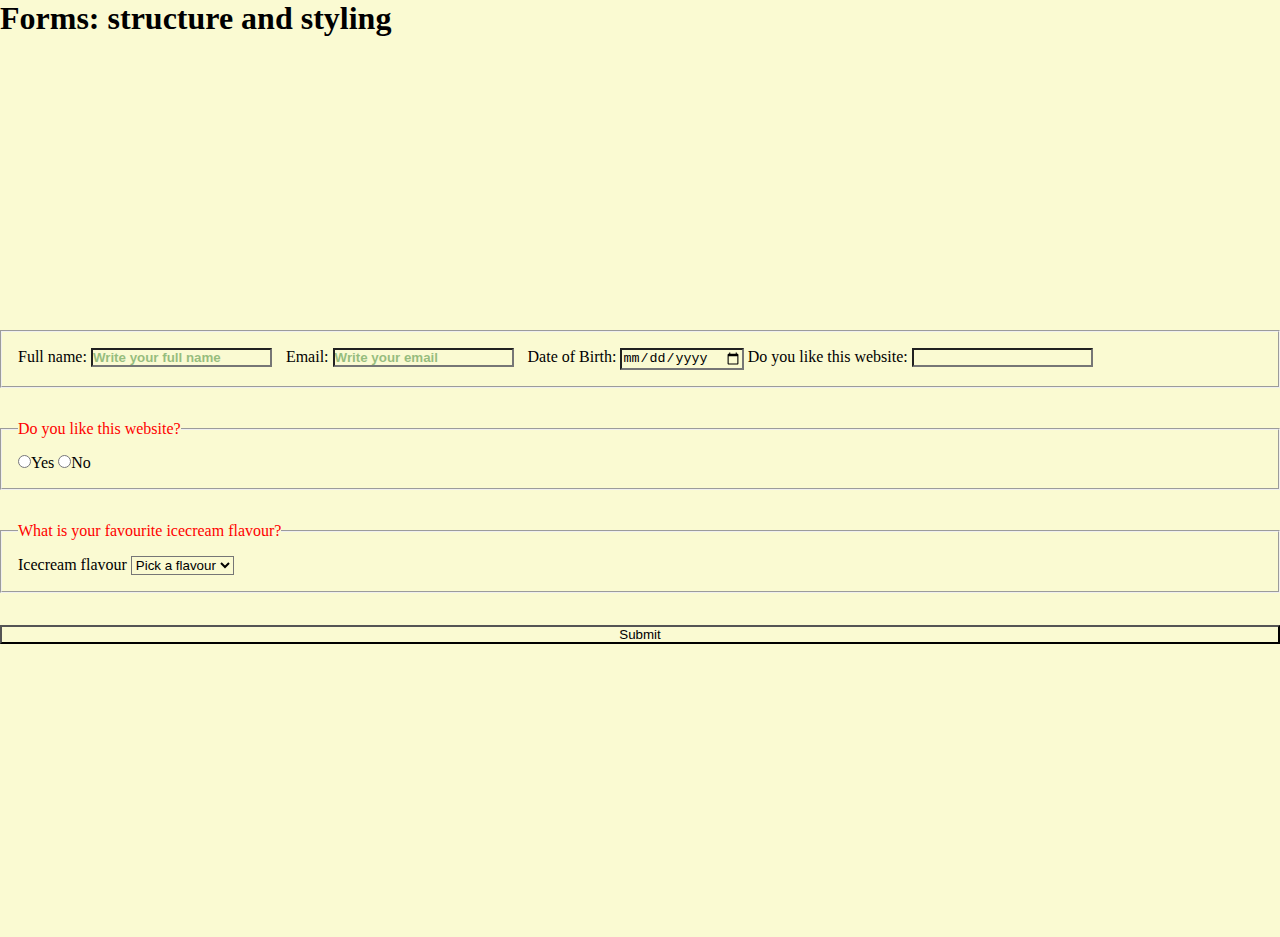
<file: forms-user-input-validation-feedback/demo-forms-data-and-interaction/index.html>
<!DOCTYPE html>
<html lang="en">
  <head>
    <meta charset="UTF-8" />
    <meta name="viewport" content="width=device-width, initial-scale=1.0" />
    <link rel="stylesheet" href="style.css" />
    <script src="app.js" defer></script>
    <title>Forms</title>
  </head>
  <body>
    <h1>Forms: structure and styling</h1>
    <!-- in the past the attribute "action" was used, but we now have other tools to achieve things, which we'll use instead. "action" may just pop up when creating form tag, just delete it -->
    <form id="">
      <!-- if you don't have a label you don't know what to put in, this applies ot all users, inc' accesibility (screen readers) -->
      <!-- as rule of thumb, the for attribute in the lable should be the same as the name in the input -->
      <!-- attributes for and name are a way to uniquely identify your lable and input. Make sure they match -->
      <!-- watch video...add something about typing a string -->
      <!-- form flow: label and input, then match for and name, then validation (that way you don't forget the steps) -->
      <fieldset>
        <label for="full-name">Full name: </label>
        <input
          type="text"
          name="full-name"
          placeholder="Write your full name"
          required
        />
        <!-- have a check (validation) to make sure email is entered in correct format - building filters/ validation points-->
        <label for="email">Email: </label>
        <input
          type="text"
          name="email"
          placeholder="Write your email"
          required
        />
        <label for="dob">Date of Birth: </label>
        <input type="date" name="dob" required />
        <!-- radio button is to get the user to choose from predetermind answers, e.g. just yes or no, it's like a small circle to click in or not and it fills -->
        <label for="like">Do you like this website: </label>
        <input type="text" name="like" required />
      </fieldset>
      <!-- when trying to categorise your form it helps to have different fieldsets which each have a legend at the top, to spearate it out a bit and group -->
      <!-- legend is the way the box (that occurs around your part of form you want, when you use fieldset tag) is telling the user what all the form questions are to do with in this area of the form, helps user know what to do-->
      <fieldset>
        <legend>Do you like this website?</legend>
        <label for="like"
          ><input type="radio" name="like" value="yes" />Yes
        </label>
        <label for="like"
          ><input type="radio" name="like" value="no" />No
        </label>
      </fieldset>
      <!-- you can then make the radio button choices interaction, e.g. it generates further questions -->

      <!-- when you have a question which would have a lot of answers (more than two), radio button not so good, so can use a select tag -->
      <fieldset>
        <legend>What is your favourite icecream flavour?</legend>
        <label for="icecream-flavour">Icecream flavour</label>
        <select name="icecream-flavour" id="">
          <!-- use attribute "selected" to have that the one that initially shows in answer box -->
          <!-- there's an attribute "hidden" that makes user have to choose one of the options, they then can't go back to the default value that's unable to collect (would have to refresh screen/page) -->
          <option value="" selected hidden>Pick a flavour</option>
          <option value="Vanilla">Vanilla</option>
          <option value="Chocolate">Chocolate</option>
          <option value="Strawberry">Strawberry</option>
          <option value="Pistachio">Pistachio</option>
        </select>
      </fieldset>

      <button type="submit">Submit</button>
    </form>
  </body>
</html>
</file>
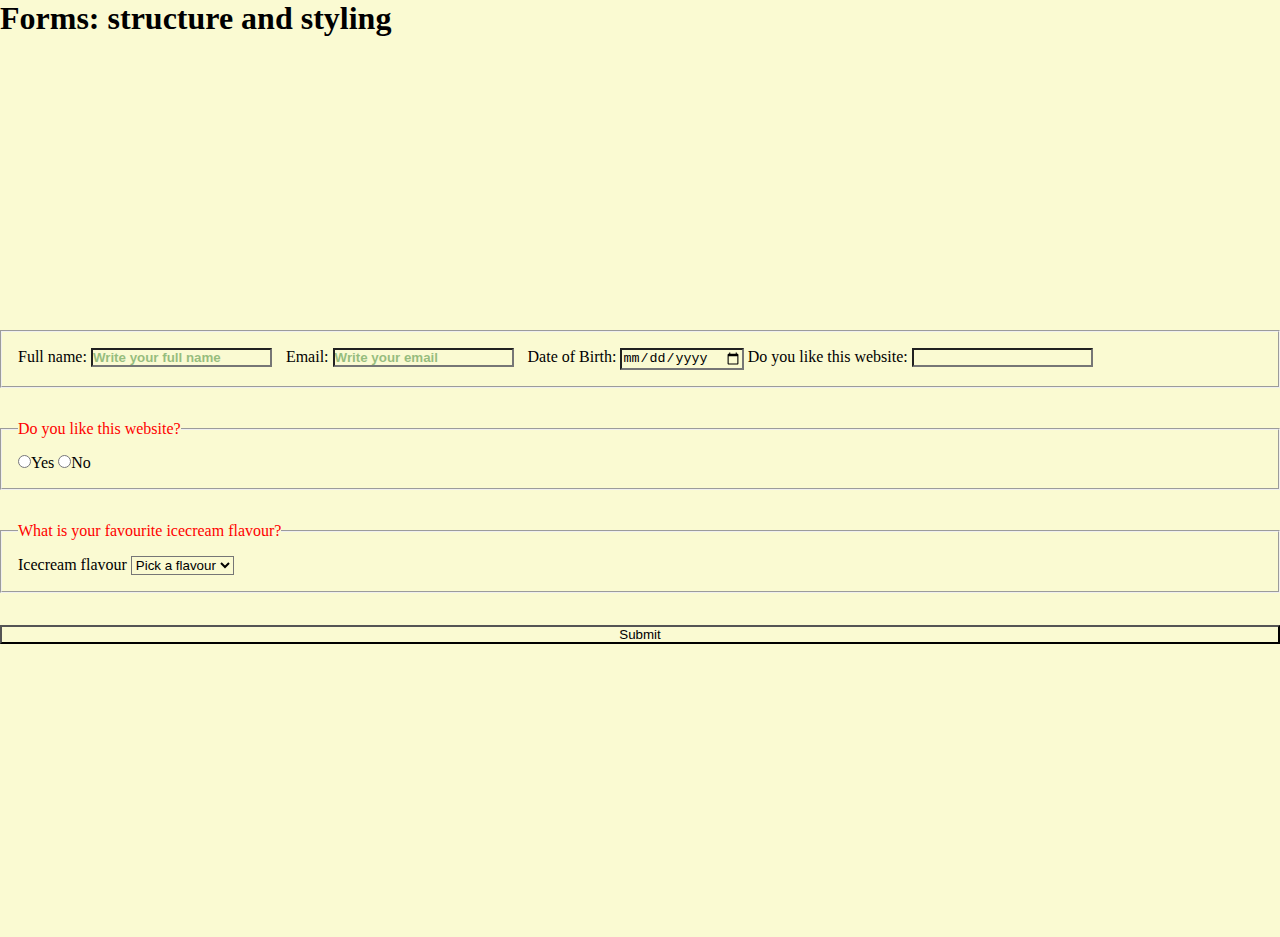
<file: forms-user-input-validation-feedback/demo-forms-data-structure/index.html>
<!DOCTYPE html>
<html lang="en">
  <head>
    <meta charset="UTF-8" />
    <meta name="viewport" content="width=device-width, initial-scale=1.0" />
    <link rel="stylesheet" href="style.css" />
    <title>Forms</title>
  </head>
  <body>
    <h1>Forms: structure and styling</h1>
    <!-- in the past the attribute "action" was used, but we now have other tools to achieve things, which we'll use instead. "action" may just pop up when creating form tag, just delete it -->
    <form>
      <!-- if you don't have a label you don't know what to put in, this applies ot all users, inc' accesibility (screen readers) -->
      <!-- as rule of thumb, the for attribute in the lable should be the same as the name in the input -->
      <!-- attributes for and name are a way to uniquely identify your lable and input. Make sure they match -->
      <!-- watch video...add something about typing a string -->
      <!-- form flow: label and input, then match for and name, then validation (that way you don't forget the steps) -->
      <fieldset>
        <label for="full-name">Full name: </label>
        <input
          type="text"
          name="full-name"
          placeholder="Write your full name"
          required
        />
        <!-- have a check (validation) to make sure email is entered in correct format - building filters/ validation points-->
        <label for="email">Email: </label>
        <input
          type="text"
          name="email"
          placeholder="Write your email"
          required
        />
        <label for="dob">Date of Birth: </label>
        <input type="date" name="dob" required />
        <!-- radio button is to get the user to choose from predetermind answers, e.g. just yes or no, it's like a small circle to click in or not and it fills -->
        <label for="like">Do you like this website: </label>
        <input type="text" name="like" required />
      </fieldset>
      <!-- when trying to categorise your form it helps to have different fieldsets which each have a legend at the top, to spearate it out a bit and group -->
      <!-- legend is the way the box (that occurs around your part of form you want, when you use fieldset tag) is telling the user what all the form questions are to do with in this area of the form, helps user know what to do-->
      <fieldset>
        <legend>Do you like this website?</legend>
        <label for="like"
          ><input type="radio" name="like" value="yes" />Yes
        </label>
        <label for="like"
          ><input type="radio" name="like" value="no" />No
        </label>
      </fieldset>
      <!-- you can then make the radio button choices interaction, e.g. it generates further questions -->

      <!-- when you have a question which would have a lot of answers (more than two), radio button not so good, so can use a select tag -->
      <fieldset>
        <legend>What is your favourite icecream flavour?</legend>
        <label for="icecream-flavour">Icecream flavour</label>
        <select name="icecream-flavour" id="">
          <!-- use attribute "selected" to have that the one that initially shows in answer box -->
          <!-- there's an attribute "hidden" that makes user have to choose one of the options, they then can't go back to the default value that's unable to collect (would have to refresh screen/page) -->
          <option value="" selected hidden>Pick a flavour</option>
          <option value="Vanilla">Vanilla</option>
          <option value="Chocolate">Chocolate</option>
          <option value="Strawberry">Strawberry</option>
          <option value="Pistachio">Pistachio</option>
        </select>
      </fieldset>

      <button type="submit">Submit</button>
    </form>
  </body>
</html>
</file>
<file: forms-user-input-validation-feedback/demo-forms-data-and-interaction/style.css>
* {
  padding: 0;
  margin: 0;
  box-sizing: border-box;
  background-color: lightgoldenrodyellow;
}

form {
  display: flex;
  flex-direction: column;
  justify-content: center;
  flex-wrap: wrap;
  width: 100%;
  height: 100dvh;
  gap: 2rem;
}

/* can also target the fieldsets as they are html elements as well */
fieldset {
  padding: 1rem;
}

/* this allows you to select all the inputs that are text only */
input[type="text"] {
  width: auto;
  margin-right: 10px;
  color: black;
}
/* specify attribute with a value: */
input[type="email"] {
  width: auto;
  margin-right: 10px;
  color: blue;
}
/* specficy just an attribute: */
/* :: is for attributes (note these are not nested elements) note no spaces between word and colons for it to work */
input::placeholder {
  font-weight: 700;
  opacity: 0.4;
  color: darkgreen;
}
/* specify pseudoclasses (only one colon) note no spaces between word and colon for it to work  (one colon for actions)*/
button :hover {
  background-color: aquamarine;
}
/* here is e.g. of targeting the nested element in the  */
fieldset legend {
  color: red;
}
</file>
<file: forms-user-input-validation-feedback/demo-forms-data-structure/style.css>
* {
  padding: 0;
  margin: 0;
  box-sizing: border-box;
  background-color: lightgoldenrodyellow;
}

form {
  display: flex;
  flex-direction: column;
  justify-content: center;
  flex-wrap: wrap;
  width: 100%;
  height: 100dvh;
  gap: 2rem;
}

/* can also target the fieldsets as they are html elements as well */
fieldset {
  padding: 1rem;
}

/* this allows you to select all the inputs that are text only */
input[type="text"] {
  width: auto;
  margin-right: 10px;
  color: black;
}
/* specify attribute with a value: */
input[type="email"] {
  width: auto;
  margin-right: 10px;
  color: blue;
}
/* specficy just an attribute: */
/* :: is for attributes (note these are not nested elements) note no spaces between word and colons for it to work */
input::placeholder {
  font-weight: 700;
  opacity: 0.4;
  color: darkgreen;
}
/* specify pseudoclasses (only one colon) note no spaces between word and colon for it to work  (one colon for actions)*/
button :hover {
  background-color: aquamarine;
}
/* here is e.g. of targeting the nested element in the  */
fieldset legend {
  color: red;
}
</file>
